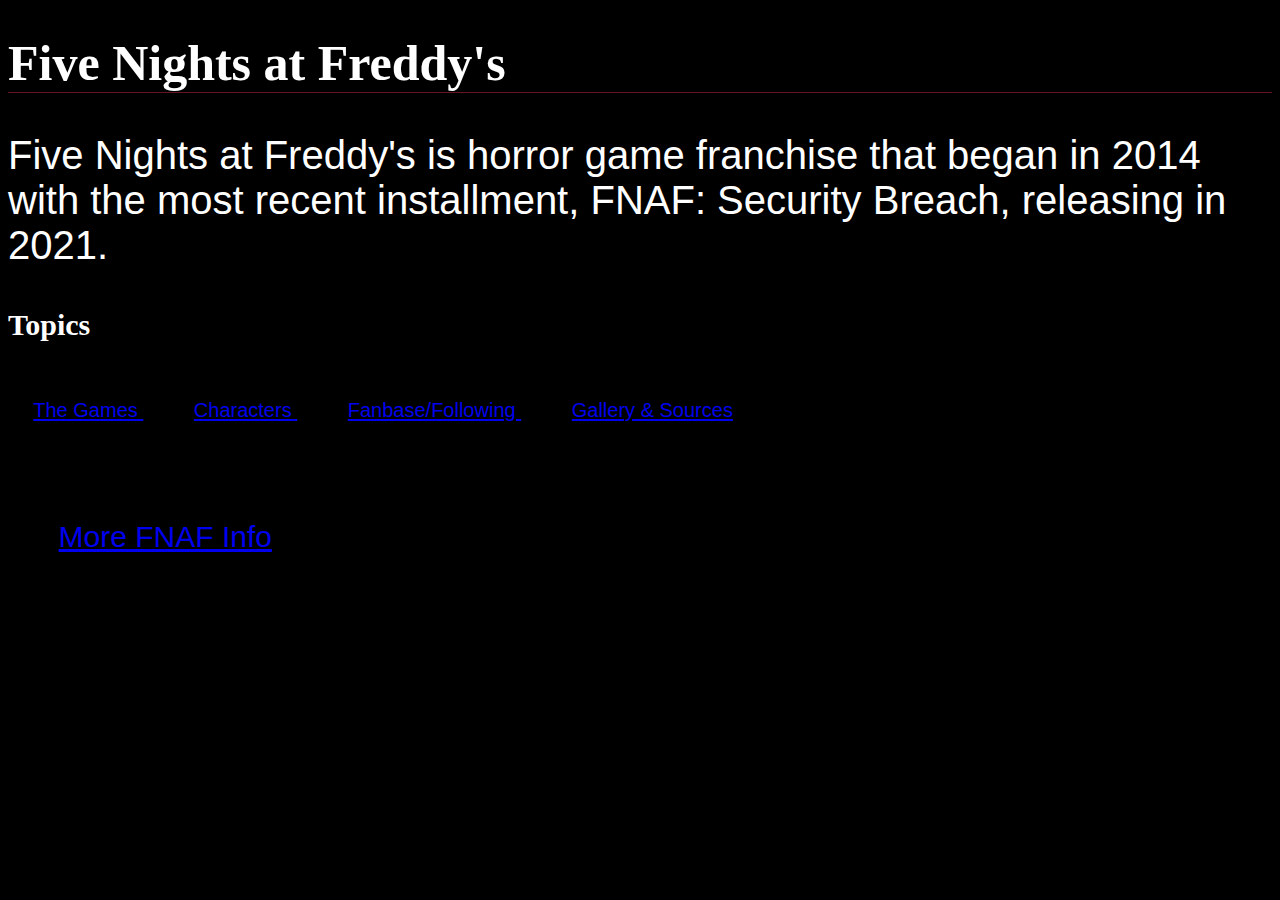
<file: index.html>
<!DOCTYPE html>
<html>
<head>
    <link rel="stylesheet" href="stylesheet.css">
</head>
   <body>
        <h1>Five Nights at Freddy's</h1>
        
        <p>Five Nights at Freddy's is horror game franchise that began in 2014 with the most recent installment, FNAF: Security Breach, releasing in 2021. 
        </p>

        <h2>Topics</h2>

        <p>
        <a href="Games.html" li class ="sections">The Games</li>
        <a href="Chara.html" li class ="sections">Characters</li>
        <a href="Lore.html" li class ="sections">Fanbase/Following</li>
        <a href="Gala.html" li class="sections">Gallery & Sources</li>
        </p>

        <p class = "wiki">
        <a href="https://en.wikipedia.org/wiki/Five_Nights_at_Freddy%27s#Games">More FNAF Info</a>
        </p>
    </body>
</html>
</file>
<file: stylesheet.css>
body {
        background-color: black;
        color: white;
    }   
    
    h2 {
        font-size: 30px;
    }
    p {
        font-family: sans-serif;
        font-size: 40px;
    }
    
    img {
        max-width: 150px;
    }
    
    h1 {
        font-family: comic sans ms;
        border-bottom: 1px solid rgb(100, 20, 30);
        font-size: 50px;
    }
    
    h1:hover {
        background-color: rgb(248, 255, 199);
    }
    
    .sections {
        font-size: 20px;
        padding: 2%;
    }

    .wiki {
        font-size: 30px;
    }

    h3 {
        font-size: 50px;
    }

    .NewOld {
        font-size: 25px;
    }
</file>
